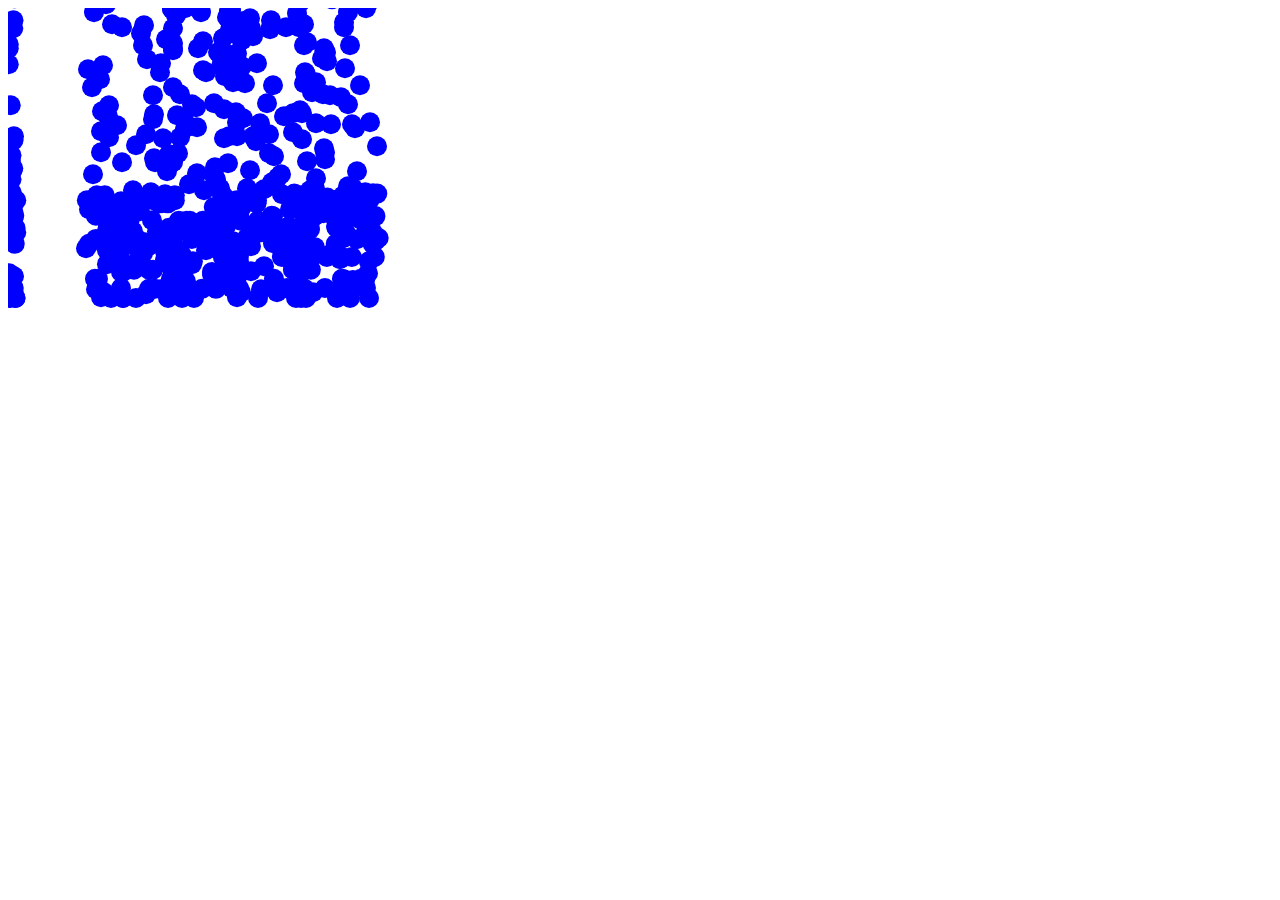
<file: AnimationLoop.html>
<!DOCTYPE html>
<html lang="en">

<head>
    <meta charset="UTF-8">
    <meta name="viewport" content="width=device-width, initial-scale=1.0">
    <title>Bouncing Ball with Gravity</title>
</head>

<body>
    <canvas id="canvas"></canvas>
    <script>
        var canvas = document.getElementById("canvas");
        var ctx = canvas.getContext("2d");

        canvas.width = 400;
        canvas.height = 300;

        var ballX = [];
        var ballY = [];
        var ballSpeedX = [];
        var ballSpeedY = [];
        var ballRadius = 10;
        for (var i = 0; i < 1000; i += 1) {
            ballX[i] = Math.floor(Math.random() * 100)
            ballY[i] = Math.floor(Math.random() * -1000)
            ballSpeedX[i] = Math.floor(Math.random() * 4 + 1)
            ballSpeedY[i] = Math.floor(Math.random() * 2)
        }

        var gravity = 0.2;
        var bounceFactor = .7;
        var friction = 0.99;

        setInterval(loop, 10)

        function loop() {
            ctx.clearRect(0, 0, canvas.width, canvas.height);
            for (var i = 0; i < 1000; i = i + 1) {
                ballSpeedY[i] = ballSpeedY[i] + gravity;
                ballX[i] += ballSpeedX[i];
                ballY[i] += ballSpeedY[i];

                if (ballX[i] - ballRadius < 0) {
                    ballSpeedX[i] = -ballSpeedX[i] * friction;
                }

                if (ballX[i] + ballRadius > canvas.width) {
                    ballSpeedX[i] = -ballSpeedX[i] * friction;
                }

                if (ballY[i] + ballRadius > canvas.height) {
                    ballY[i] = canvas.height - ballRadius;
                    ballSpeedY[i] = -ballSpeedY[i] * bounceFactor;
                    ballSpeedX[i] = ballSpeedX[i] * friction;
                }
                ctx.fillStyle = "blue";
                ctx.beginPath();
                ctx.arc(ballX[i], ballY[i], ballRadius, 0, Math.PI * 2);
                ctx.fill();
            }
        }
    </script>
</body>

</html>
</file>
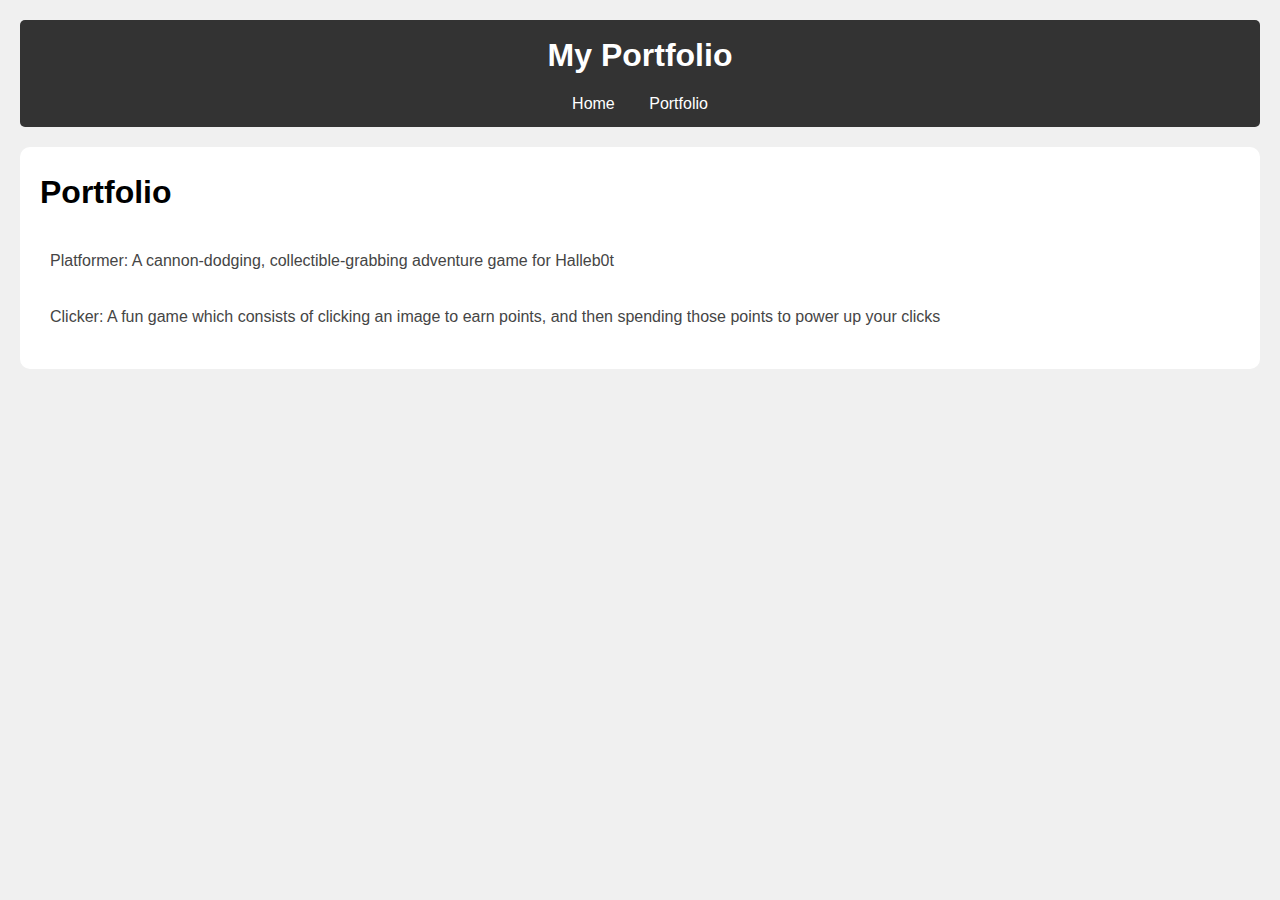
<file: oldPortfolio.html>
<!DOCTYPE HTML>
<html lang="en">

<head>
    <meta charset="UTF-8">
    <meta name="viewport" content="width=device-width, initial-scale=1.0">
    <title>My Portfolio</title>
    <style>
        /* Basic Reset */
        * {
            margin: 0;
            padding: 0;
            box-sizing: border-box;
        }

        /* Styling for the body */
        body {
            font-family: Arial, sans-serif;
            background-color: #f0f0f0;
            color: #333;
            line-height: 1.6;
            padding: 20px;
        }

        /* Navigation styling */
        nav {
            background: #333;
            color: #fff;
            padding: 10px 0;
            text-align: center;
            border-radius: 5px;
        }

        nav h1 {
            margin-bottom: 10px;
        }

        nav ul {
            list-style: none;
            padding: 0;
        }

        nav ul li {
            display: inline;
            margin: 0 15px;
        }

        nav ul li a {
            color: #fff;
            text-decoration: none;
        }

        /* Main content styling */
        main {
            margin-top: 20px;
        }

        .content {
            background: #fff;
            padding: 20px;
            border-radius: 10px;
        }

        .content h1 {
            color: black;
            margin-bottom: 20px;
        }

        /* Portfolio list styling */
        #portfolio {
            list-style-type: none;
            padding-left: 0;
        }

        #portfolio li {
            background: #fff;
            padding: 10px;
            border-radius: 10px;
            margin-bottom: 10px;
        }

        #portfolio li:hover {
            background: #eee;
        }

        #portfolio a {
            text-decoration: none;
            color: #454545;
        }

        /* Responsive web design */
        @media screen and (max-width: 768px) {
            nav ul li {
                display: block;
                margin: 10px 0;
            }
        }
    </style>
</head>

<body>
    <div id="all-contents">
        <!-- Navigation -->
        <nav>
            <h1>My Portfolio</h1>
            <ul id="nav-ul">
                <li class="nav-li"><a class="nav-a" href="index.html">Home</a></li>
                <li class="nav-li"><a class="nav-a" href="portfolio.html">Portfolio</a></li>
            </ul>
        </nav>

        <!-- Main Content -->
        <main>
            <div class="content">
                <h1>Portfolio</h1>
                <ul id="portfolio">
                    <li><a href="platformerJS.html">Platformer: A cannon-dodging, collectible-grabbing adventure game
                            for Halleb0t</a></li>
                    <li><a href="clicker.html">Clicker: A fun game which consists of clicking an image to earn points,
                            and then spending those points to power up your clicks</a></li>
                </ul>
            </div>
        </main>
    </div>
</body>

</html>
</file>
